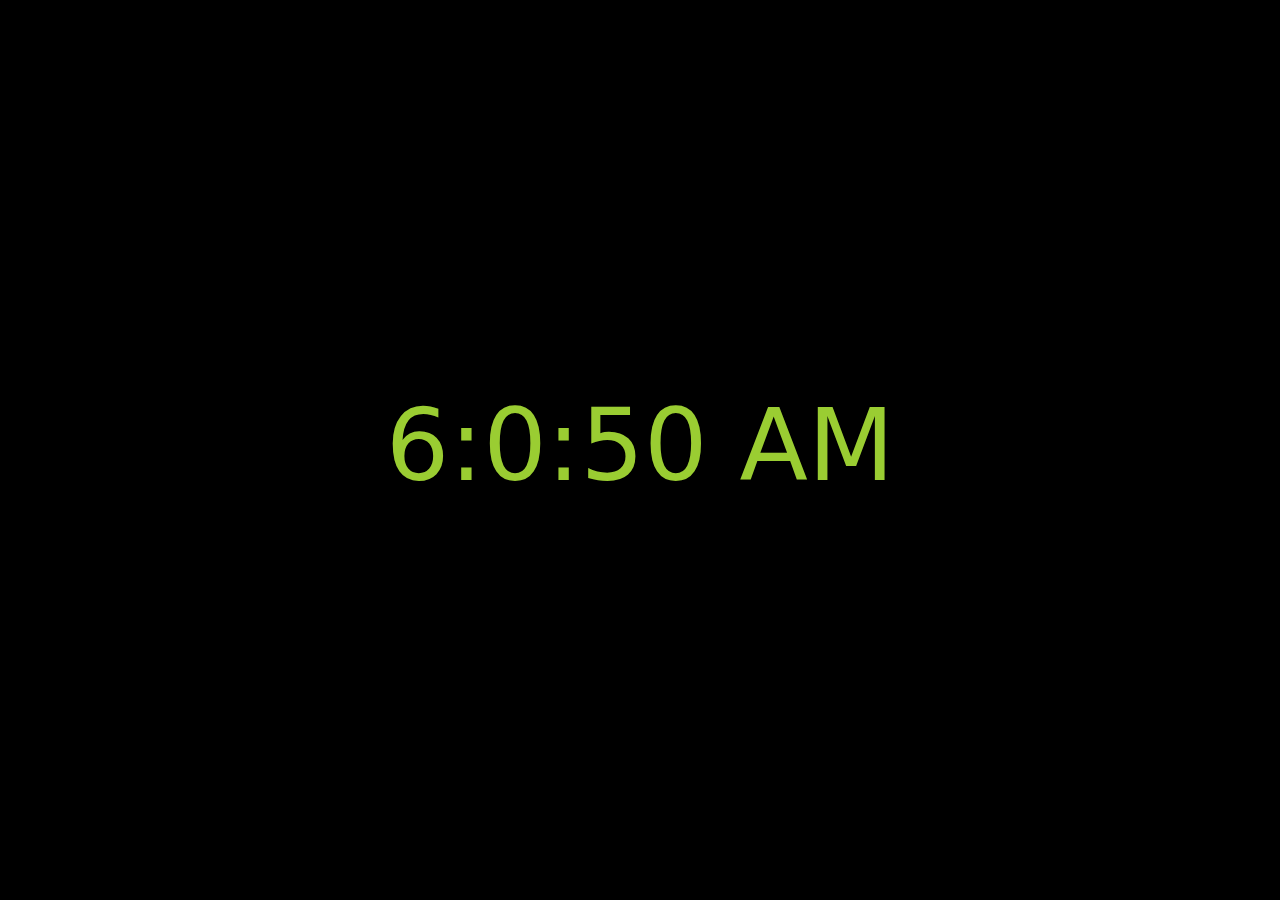
<file: clock/index.html>
<!DOCTYPE html>
<html lang="en">
<head>
    <meta charset="UTF-8">
    <meta http-equiv="X-UA-Compatible" content="IE=edge">
    <meta name="viewport" content="width=device-width, initial-scale=1.0">
    <title>Clock</title>
    <link rel="stylesheet" href="./style.css">
    <link href="https://cdn.jsdelivr.net/npm/bootstrap@5.3.3/dist/css/bootstrap.min.css" rel="stylesheet" integrity="sha384-QWTKZyjpPEjISv5WaRU9OFeRpok6YctnYmDr5pNlyT2bRjXh0JMhjY6hW+ALEwIH" crossorigin="anonymous">
    <script src="https://cdn.jsdelivr.net/npm/bootstrap@5.3.3/dist/js/bootstrap.bundle.min.js" integrity="sha384-YvpcrYf0tY3lHB60NNkmXc5s9fDVZLESaAA55NDzOxhy9GkcIdslK1eN7N6jIeHz" crossorigin="anonymous"></script>
</head>
<body>
    <div id="main">
        <h1 id="result"></h1>
    </div>
</body>
<script src="./clock.js"></script>
</html>
</file>
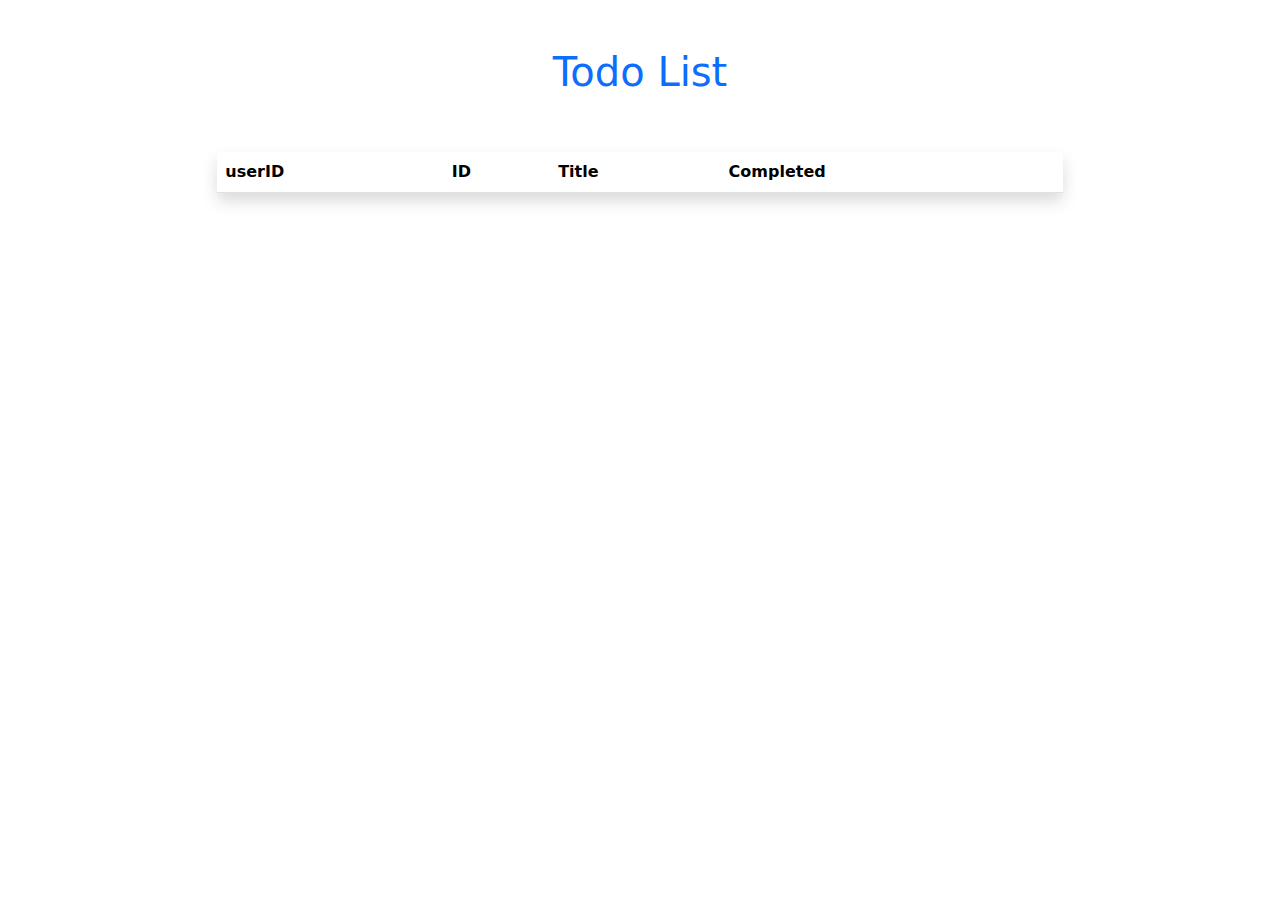
<file: ajax.html>
<!DOCTYPE html>
<html lang="en">
<head>
    <meta charset="UTF-8">
    <meta http-equiv="X-UA-Compatible" content="IE=edge">
    <meta name="viewport" content="width=device-width, initial-scale=1.0">
    <title>Document</title>
    <link href="https://cdn.jsdelivr.net/npm/bootstrap@5.3.3/dist/css/bootstrap.min.css" rel="stylesheet" integrity="sha384-QWTKZyjpPEjISv5WaRU9OFeRpok6YctnYmDr5pNlyT2bRjXh0JMhjY6hW+ALEwIH" crossorigin="anonymous">
    <script src="https://cdn.jsdelivr.net/npm/bootstrap@5.3.3/dist/js/bootstrap.bundle.min.js" integrity="sha384-YvpcrYf0tY3lHB60NNkmXc5s9fDVZLESaAA55NDzOxhy9GkcIdslK1eN7N6jIeHz" crossorigin="anonymous"></script>
</head>
<body>
    <h1 class="text-center text-primary mt-5">Todo List</h1>
    <div class="row">
        <div class="col-md-2"></div>
        <div class="col-md-8">
            <table class="table shadow mt-5">
                <thead>
                    <tr>
                        <th>userID</th>
                        <th>ID</th>
                        <th>Title</th>
                        <th>Completed</th>
                    </tr>
                </thead>
                <tbody id="result">

                </tbody>
            </table>
        </div>
        <div class="col-md-2"></div>
    </div>
</body>
<script>
    //ajax - xmlhttprequest class

    //1.create object for the xmlhttprequest class
    const http = new XMLHttpRequest()
    //2.create a connection to the server using open method in the class
    http.open('get','https://jsonplaceholder.typicode.com/todos')
    //3.send request - send method inside the class 
    http.send()
    console.log(http.readyState);
    http.onreadystatechange =()=>{
        console.log(http.readyState);
        if(http.readyState==4){
            //success response
            if(http.status>=200 && http.status<300){
                console.log(http.responseText);
                let alltodos = JSON.parse(http.responseText)
                console.log(alltodos);
                alltodos.forEach(item =>{
                    result.innerHTML += `<tr>
                        <td>${item.userId}</td>
                        <td>${item.id}</td>
                        <td>${item.title}</td>
                        <td>${item.completed}</td>
                        </tr>`
                });
            }
            else{
                console.log('no data');
            }
        }
        else{
            console.log('no data');
        }
    }
</script>
</html>
</file>
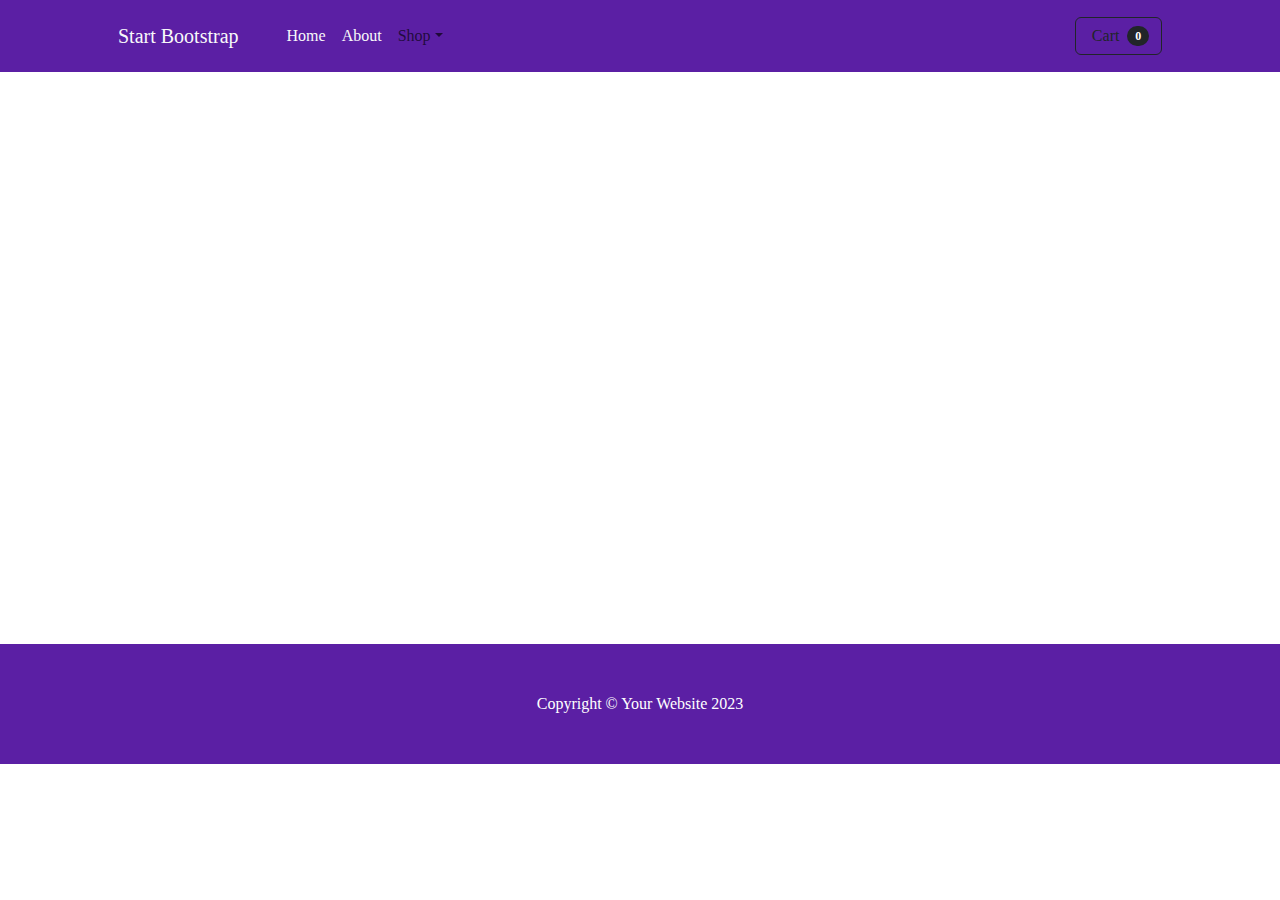
<file: fetch.html>
<!DOCTYPE html>
<html lang="en">
<head>
    <meta charset="UTF-8">
    <meta http-equiv="X-UA-Compatible" content="IE=edge">
    <meta name="viewport" content="width=device-width, initial-scale=1.0">
    <title>E-Cart</title>
    <link href="https://cdn.jsdelivr.net/npm/bootstrap@5.3.3/dist/css/bootstrap.min.css" rel="stylesheet" integrity="sha384-QWTKZyjpPEjISv5WaRU9OFeRpok6YctnYmDr5pNlyT2bRjXh0JMhjY6hW+ALEwIH" crossorigin="anonymous">
    <script src="https://cdn.jsdelivr.net/npm/bootstrap@5.3.3/dist/js/bootstrap.bundle.min.js" integrity="sha384-YvpcrYf0tY3lHB60NNkmXc5s9fDVZLESaAA55NDzOxhy9GkcIdslK1eN7N6jIeHz" crossorigin="anonymous"></script>
    <link rel="preconnect" href="https://fonts.googleapis.com">
    <link rel="preconnect" href="https://fonts.gstatic.com" crossorigin>
    <link href="https://fonts.googleapis.com/css2?family=Protest+Revolution&family=Quicksand:wght@300..700&display=swap" rel="stylesheet">
</head>
<style>
    *{
        font-family: "playfair Display, serief";
    }
</style>
<body>
    <nav class="navbar navbar-expand-lg navbar-light p-3 fixed-top" style="background-color: rgb(91, 31, 164);">
        <div class="container px-4 px-lg-5">
            <a class="navbar-brand text-light" href="#!">Start Bootstrap</a>
            <button class="navbar-toggler" type="button" data-bs-toggle="collapse" data-bs-target="#navbarSupportedContent" aria-controls="navbarSupportedContent" aria-expanded="false" aria-label="Toggle navigation"><span class="navbar-toggler-icon"></span></button>
            <div class="collapse navbar-collapse" id="navbarSupportedContent">
                <ul class="navbar-nav me-auto mb-2 mb-lg-0 ms-lg-4">
                    <li class="nav-item"><a class="nav-link active text-light" aria-current="page" href="#!">Home</a></li>
                    <li class="nav-item"><a class="nav-link text-light" href="#!">About</a></li>
                    <li class="nav-item dropdown">
                        <a class="nav-link dropdown-toggle" id="navbarDropdown" href="#" role="button" data-bs-toggle="dropdown" aria-expanded="false">Shop</a>
                        <ul class="dropdown-menu" aria-labelledby="navbarDropdown">
                            <li><a class="dropdown-item" href="#!">All Products</a></li>
                            <li><hr class="dropdown-divider" /></li>
                            <li><a class="dropdown-item" href="#!">Popular Items</a></li>
                            <li><a class="dropdown-item" href="#!">New Arrivals</a></li>
                        </ul>
                    </li>
                </ul>
                <form class="d-flex">
                    <button class="btn btn-outline-dark" type="submit">
                        <i class="bi-cart-fill me-1"></i>
                        Cart
                        <span class="badge bg-dark text-white ms-1 rounded-pill">0</span>
                    </button>
                </form>
            </div>
        </div>
    </nav>
    <!-- Header-->
    <header class="py-5" style="background-image: url(https://indian-retailer.s3.ap-south-1.amazonaws.com/s3fs-public/2021-05/revenge%20shopping.jpg); height: 500px; display: flex; justify-content: center; align-items: center;">
        <div class="container px-4 px-lg-5 my-5">
            <div class="text-center text-white">
                <h1 class="display-4 fw-bolder">Shop in style</h1>
                <p class="lead fw-normal text-white-50 mb-0">With this shop hompeage template</p>
            </div>
        </div>
    </header>
    <!-- Section-->
    <section class="py-5">
        <div class="container px-4 px-lg-5 mt-5">
            <div id="result" class="row gx-4 gx-lg-5 row-cols-2 row-cols-md-3 row-cols-xl-4 justify-content-center">
            </div>
        </div>
    </section>
    <!-- Footer-->
    <footer class="py-5" style="background-color: rgb(91, 31, 164);">
        <div class="container"><p class="m-0 text-center text-white">Copyright &copy; Your Website 2023</p></div>
    </footer>
</body>
<script>
    fetch('https://fakestoreapi.com/products').then((resonse)=>{
       /* console.log(resonse); */
       resonse.json().then((product)=>{
        console.log(product);
        product.forEach(pro=>{
            result.innerHTML +=`
            <div class="col mb-5">
                    <div class="card h-100">
                        <!-- Product image-->
                        <img class="card-img-top" src=${pro.image} alt="..." height="300px" />
                        <!-- Product details-->
                        <div class="card-body p-4">
                            <div class="text-center">
                                <!-- Product name-->
                                <h5 class="fw-bolder">${pro.title.slice(0,25)}...</h5>
                                <!-- Product price-->
                                $${pro.price}
                            </div>
                        </div>
                        <!-- Product actions-->
                        <div class="card-footer p-4 pt-0 border-top-0 bg-transparent">
                            <div class="text-center"><a class="btn btn-outline-dark mt-auto" href="#">View options</a></div>
                        </div>
                    </div>
                </div>`
        })
       })
    }).catch((err)=>{
        console.log(err);
    })
</script>
</html>
</file>
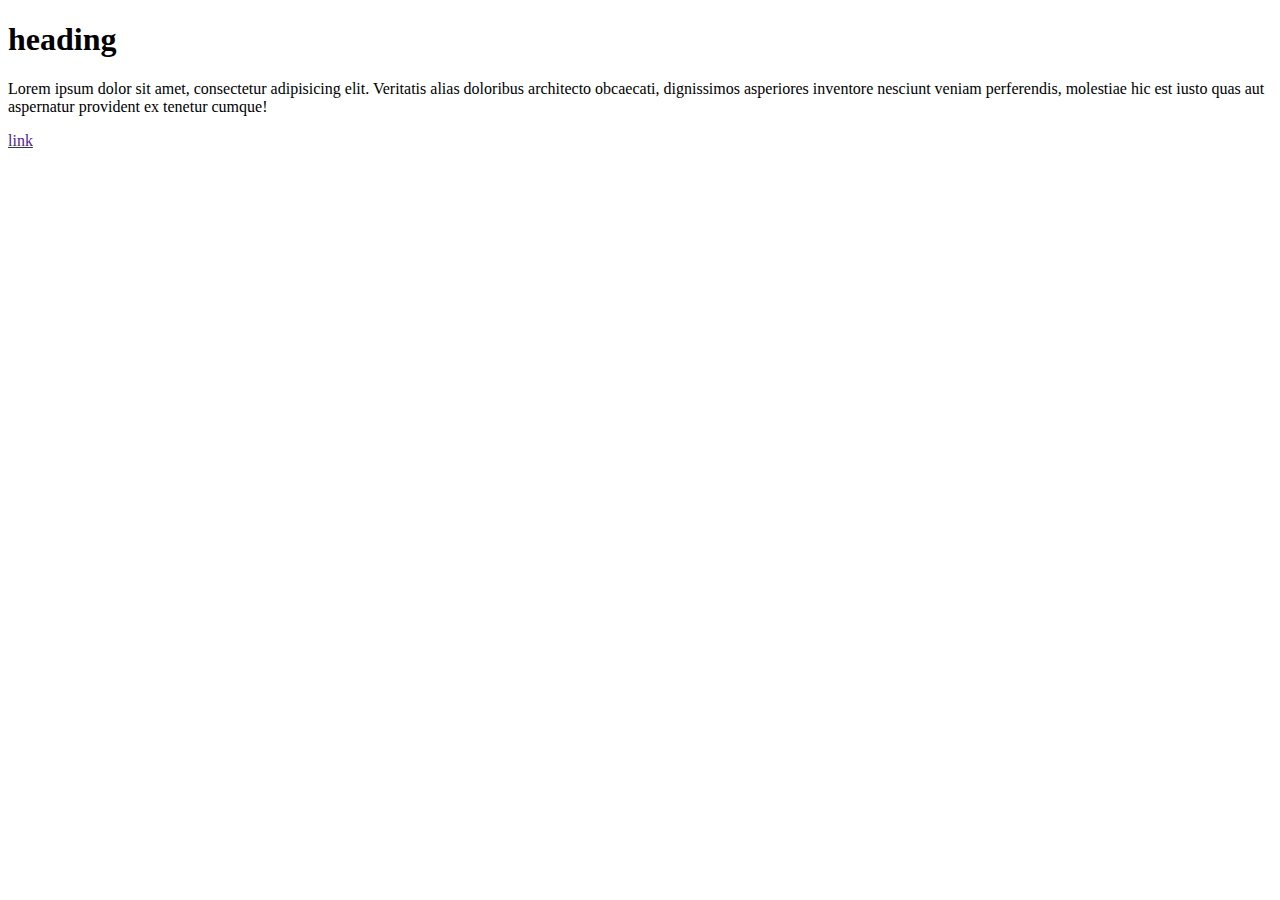
<file: prog1.html>
<!DOCTYPE html>
<html lang="en">
<head>
    <meta charset="UTF-8">
    <meta http-equiv="X-UA-Compatible" content="IE=edge">
    <meta name="viewport" content="width=device-width, initial-scale=1.0">
    <title>Document</title>
</head>
<body>
    <h1>heading</h1>
    <p>Lorem ipsum dolor sit amet, consectetur adipisicing elit. Veritatis alias doloribus architecto obcaecati, dignissimos asperiores inventore nesciunt veniam perferendis, molestiae hic est iusto quas aut aspernatur provident ex tenetur cumque!</p>
    <div>
        <a href="">link</a>
    </div>
</body>
</html>
</file>
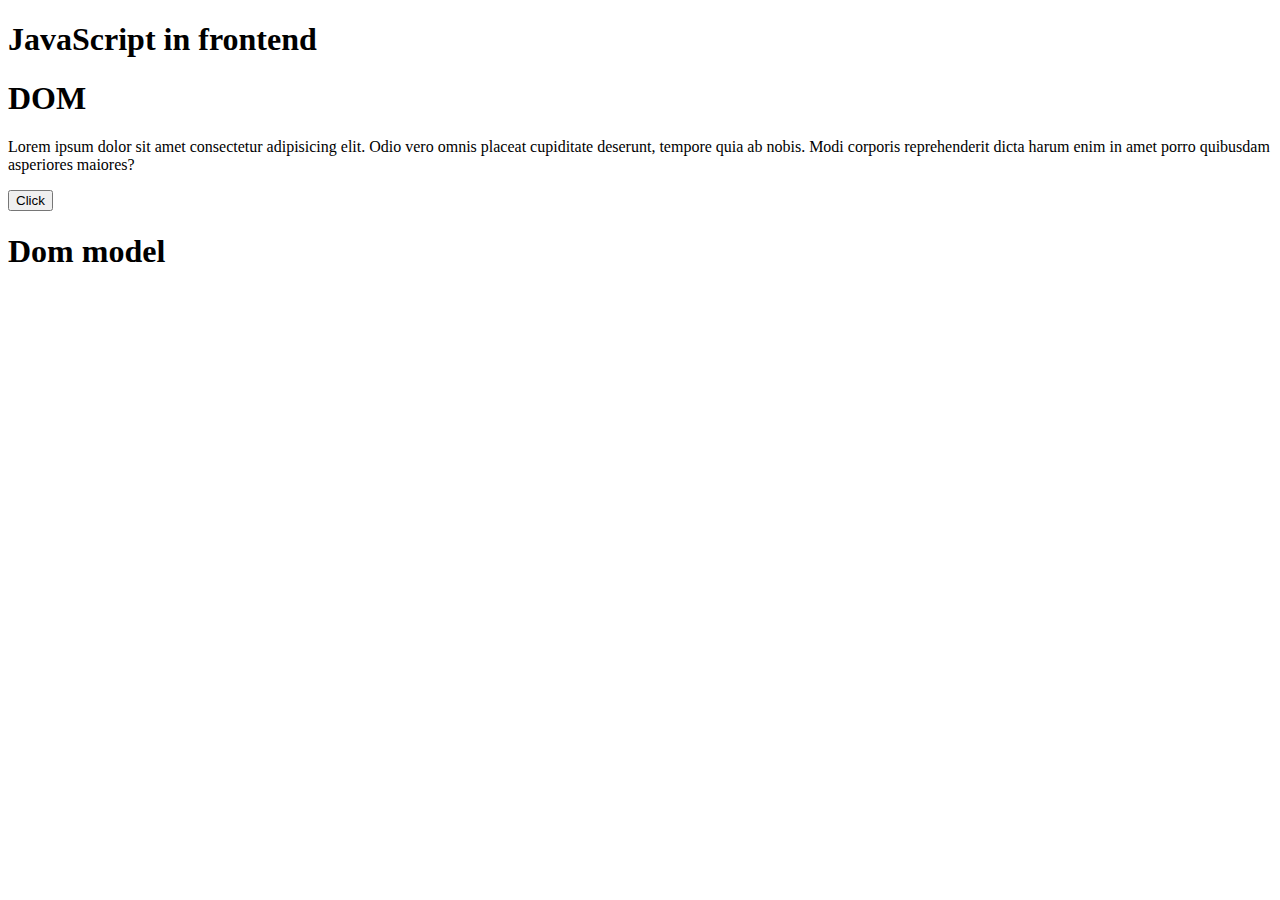
<file: prog2.html>
<!DOCTYPE html>
<html lang="en">
<head>
    <meta charset="UTF-8">
    <meta http-equiv="X-UA-Compatible" content="IE=edge">
    <meta name="viewport" content="width=device-width, initial-scale=1.0">
    <title>Document</title>
</head>
<body>
    <h1>JavaScript in frontend</h1>
    <h1 id="dom">DOM</h1>
    <p class="grp1">Lorem ipsum dolor sit amet consectetur adipisicing elit. Odio vero omnis placeat cupiditate deserunt, tempore quia ab nobis. Modi corporis reprehenderit dicta harum enim in amet porro quibusdam asperiores maiores?</p>
    <button onclick="change()">Click</button>
    <h1 class="grp1">Dom model</h1>
</body>
<script>
   /*  let content = document.getElementsByTagName('h1')
    console.log(content[1]); */

    /* let content = document.getElementById('dom')
    console.log(content); */

    /* let content = document.getElementsByClassName('grp1')
    console.log(content);  */

   /*  let content = document.querySelectorAll('.grp1')
    console.log(content);  */

    /* let content = document.getElementById('dom')
    console.log(content)
    content.innerHTML = 'Document object model' */

    /* let content = document.getElementsByClassName('grp1')
    console.log(content);
    content[1].innerHTML = 'Document object model' */
    
    function change() {
        dom.innerHTML = 'Document object model'
        dom.style.color='blue'
        dom.style.fontSize='75px'
        dom.style.backgroundColor='yellow'
    }
</script>
</html>
</file>
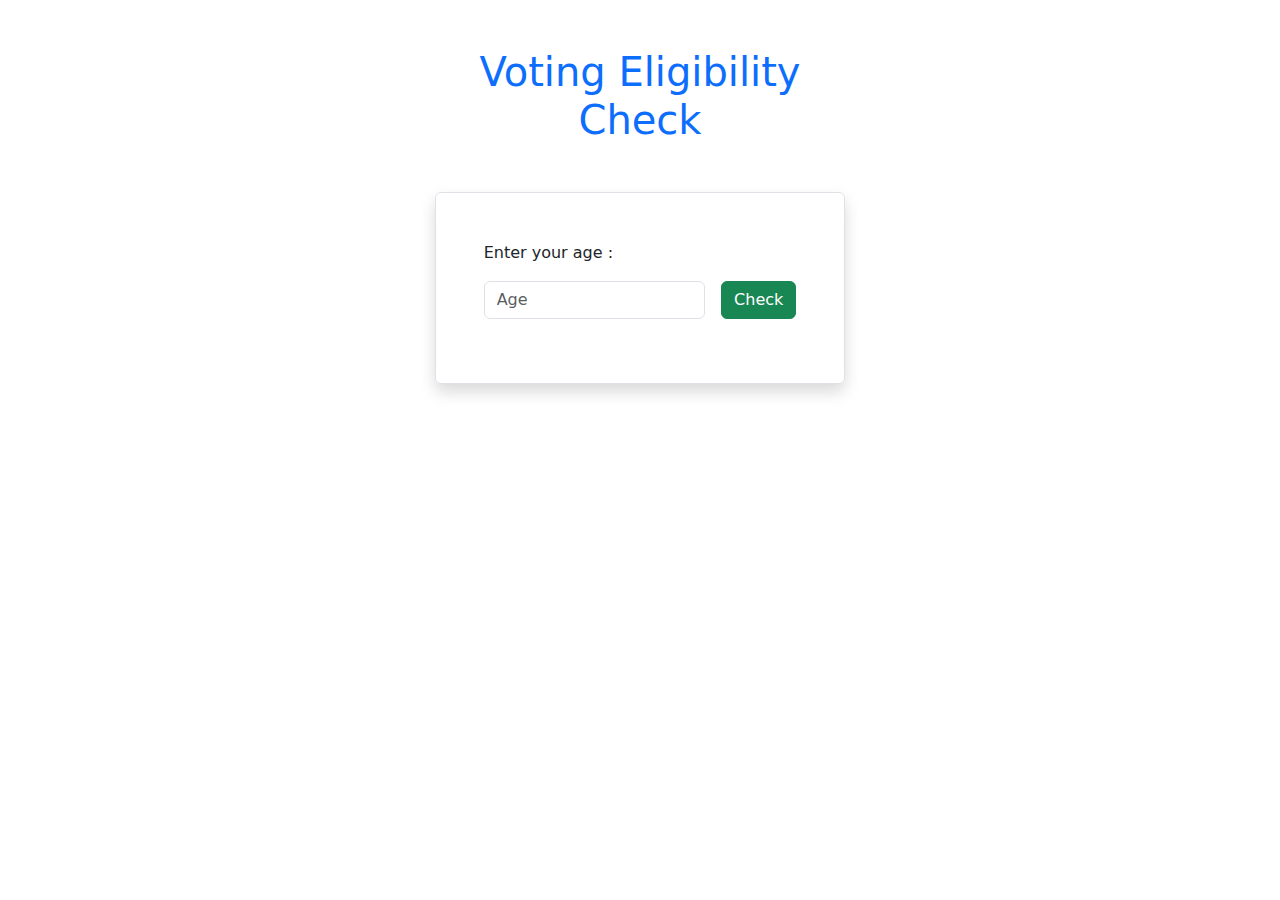
<file: prog3.html>
<!DOCTYPE html>
<html lang="en">
<head>
    <meta charset="UTF-8">
    <meta http-equiv="X-UA-Compatible" content="IE=edge">
    <meta name="viewport" content="width=device-width, initial-scale=1.0">
    <title>Voting Eligibility</title>
    <link href="https://cdn.jsdelivr.net/npm/bootstrap@5.3.3/dist/css/bootstrap.min.css" rel="stylesheet" integrity="sha384-QWTKZyjpPEjISv5WaRU9OFeRpok6YctnYmDr5pNlyT2bRjXh0JMhjY6hW+ALEwIH" crossorigin="anonymous">
    <script src="https://cdn.jsdelivr.net/npm/bootstrap@5.3.3/dist/js/bootstrap.bundle.min.js" integrity="sha384-YvpcrYf0tY3lHB60NNkmXc5s9fDVZLESaAA55NDzOxhy9GkcIdslK1eN7N6jIeHz" crossorigin="anonymous"></script>
</head>
<body>
    <div class="row">
        <div class="col-md-4"></div>
        <div class="col-md-4">
            <h1 class="text-center text-primary mt-5">Voting Eligibility Check</h1>
            <form class="border rounded p-5 mt-5 shadow">
                <label for="">Enter your age :</label>
                <div class="d-flex mt-3">
                    <input id="age" type="text" placeholder="Age" class="form-control">
                    <button type="button" onclick="check()" class="btn btn-success ms-3">Check</button>
                </div>
                <p class="mt-3" id="result"></p>
            </form>
        </div>
        <div class="col-md-4"></div>
    </div>
</body>
<script>
    function check() {
        /* console.log(age.value); */
        if(age.value){
            if(age.value>=18){
            result.innerHTML='eligible to vote'
            result.style.color='green'
            }
            else if(age.value<18){
            result.innerHTML='not eligible to vote'
            result.style.color='red'
            }
            else{
            result.innerHTML='please enter a valid input'
            result.style.color='orange'
            }
        }
        else{
            result.innerHTML='please fill the form completely'
            result.style.color='blue'
        }
    }
</script>
</html>
</file>
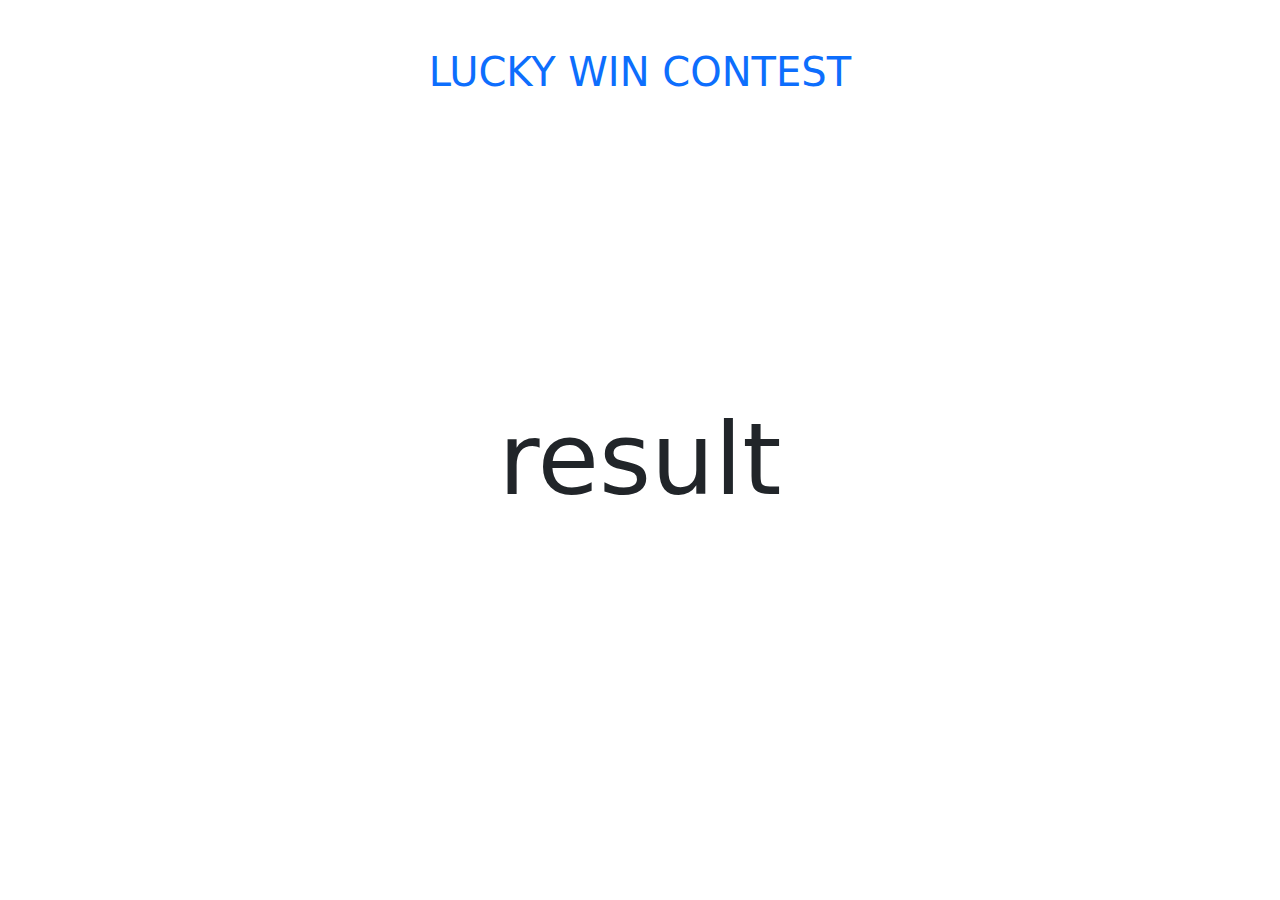
<file: promise.html>
<!DOCTYPE html>
<html lang="en">
<head>
    <meta charset="UTF-8">
    <meta http-equiv="X-UA-Compatible" content="IE=edge">
    <meta name="viewport" content="width=device-width, initial-scale=1.0">
    <title>Luckey win contest</title>
    <link href="https://cdn.jsdelivr.net/npm/bootstrap@5.3.3/dist/css/bootstrap.min.css" rel="stylesheet" integrity="sha384-QWTKZyjpPEjISv5WaRU9OFeRpok6YctnYmDr5pNlyT2bRjXh0JMhjY6hW+ALEwIH" crossorigin="anonymous">
    <script src="https://cdn.jsdelivr.net/npm/bootstrap@5.3.3/dist/js/bootstrap.bundle.min.js" integrity="sha384-YvpcrYf0tY3lHB60NNkmXc5s9fDVZLESaAA55NDzOxhy9GkcIdslK1eN7N6jIeHz" crossorigin="anonymous"></script>
</head>
<body>
    <h1 class="text-primary text-center mt-5">LUCKY WIN CONTEST</h1>
    <div style="height: 80vh; width: 100%;" class="d-flex justify-content-center align-items-center">
        <h1 style="font-size: 100px;">result</h1>
    </div>
</body>
<script>
    //instance
    const luckyContest = new Promise((res,rej)=>{
        myLottery = 3
        //math.random - generate random numbers between 0-1
        lottery = Math.floor(Math.random()*5)
        if(myLottery == lottery){
            console.log('You Won');
            res('You Won')
        }
        else{
            console.log('Better luck next time');
            rej('Better luck next time')
        }
    })
    luckyContest.then((response)=>{
        result.innerHTML = response
        result.style.color = 'green'
    }).catch((err)=>{
        result.innerHTML = err
        result.style.color = 'red'
    })    
</script>
</html>
</file>
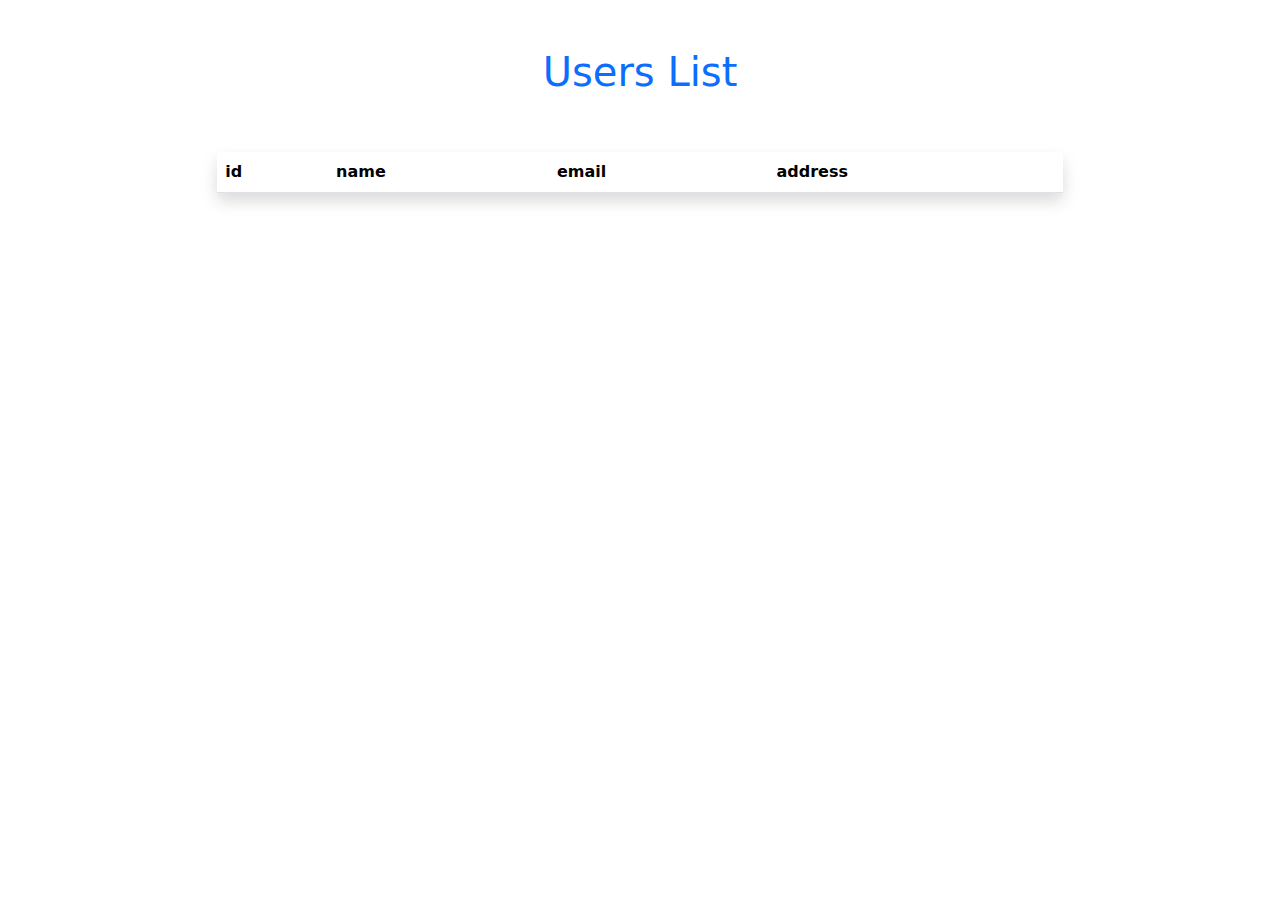
<file: users.html>
<!DOCTYPE html>
<html lang="en">
<head>
    <meta charset="UTF-8">
    <meta http-equiv="X-UA-Compatible" content="IE=edge">
    <meta name="viewport" content="width=device-width, initial-scale=1.0">
    <title>Document</title>
    <link href="https://cdn.jsdelivr.net/npm/bootstrap@5.3.3/dist/css/bootstrap.min.css" rel="stylesheet" integrity="sha384-QWTKZyjpPEjISv5WaRU9OFeRpok6YctnYmDr5pNlyT2bRjXh0JMhjY6hW+ALEwIH" crossorigin="anonymous">
    <script src="https://cdn.jsdelivr.net/npm/bootstrap@5.3.3/dist/js/bootstrap.bundle.min.js" integrity="sha384-YvpcrYf0tY3lHB60NNkmXc5s9fDVZLESaAA55NDzOxhy9GkcIdslK1eN7N6jIeHz" crossorigin="anonymous"></script>
</head>
<body>
    <h1 class="text-center text-primary mt-5">Users List</h1>
    <div class="row">
        <div class="col-md-2"></div>
        <div class="col-md-8">
            <table class="table shadow mt-5">
                <thead>
                    <tr>
                        <th>id</th>
                        <th>name</th>
                        <th>email</th>
                        <th>address</th>
                    </tr>
                </thead>
                <tbody id="result">

                </tbody>
            </table>
        </div>
        <div class="col-md-2"></div>
    </div>
</body>
<script>
    const http = new XMLHttpRequest()
    http.open('get','https://jsonplaceholder.typicode.com/users')
    http.send()
    console.log(http.readyState);
    http.onreadystatechange =()=>{
        console.log(http.readyState);
        if(http.readyState==4){
            if(http.status>=200 && http.status<300){
                console.log(http.responseText);
                let allusers = JSON.parse(http.responseText)
                console.log(allusers);
                allusers.forEach(item =>{
                    result.innerHTML += `<tr>
                        <td>${item.id}</td>
                        <td>${item.name}</td>
                        <td>${item.email}</td>
                        <td>${item.address.street}</td>
                        </tr>`
                });
            }
            else{
                console.log('no data');
            }
        }
        else{
            console.log('no data');
        }
    }
</script>
</html>
</file>
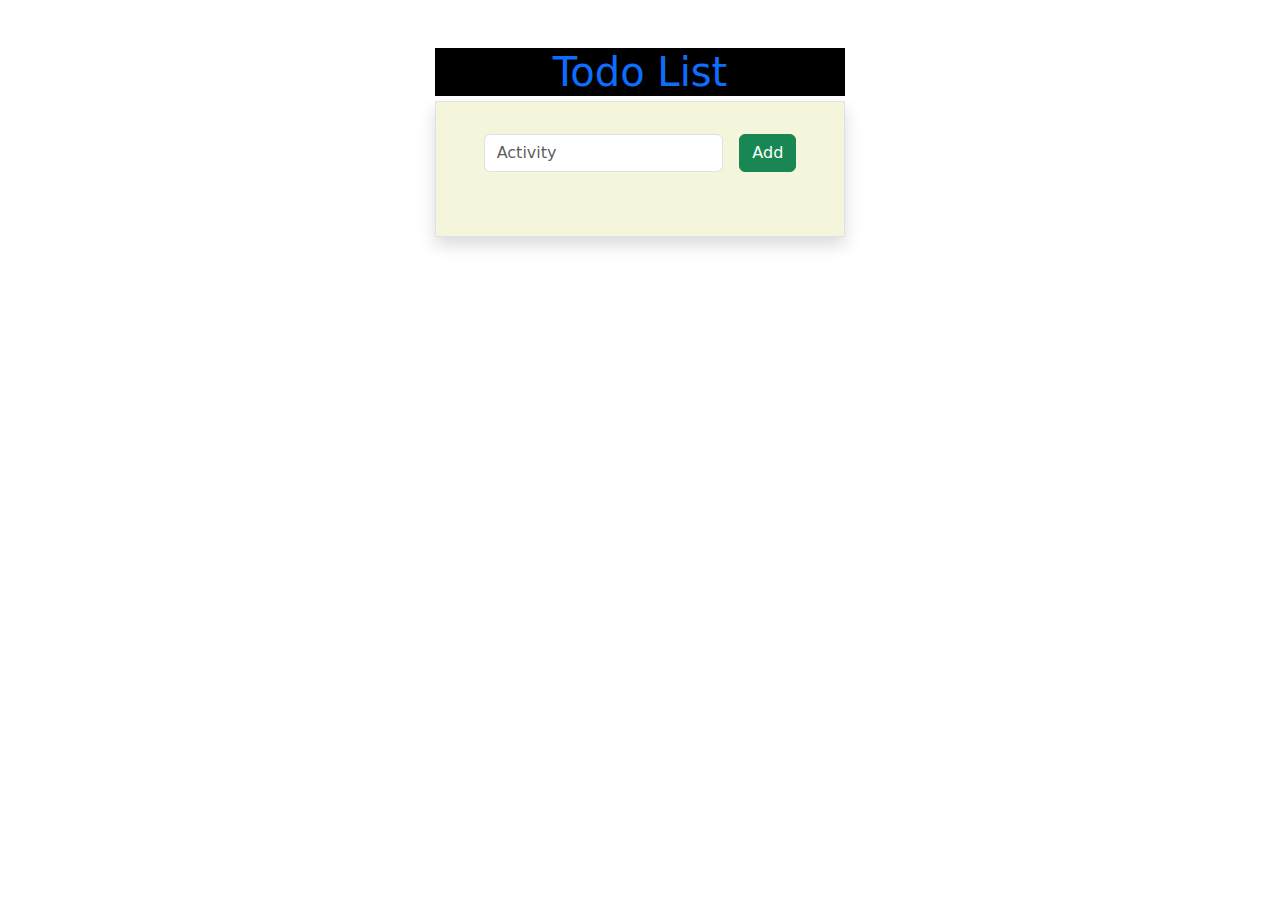
<file: clock/todo.html>
<!DOCTYPE html>
<html lang="en">
<head>
    <meta charset="UTF-8">
    <meta http-equiv="X-UA-Compatible" content="IE=edge">
    <meta name="viewport" content="width=device-width, initial-scale=1.0">
    <title>Todo List</title>
    <link rel="stylesheet" href="./new.css">
    <link href="https://cdn.jsdelivr.net/npm/bootstrap@5.3.3/dist/css/bootstrap.min.css" rel="stylesheet" integrity="sha384-QWTKZyjpPEjISv5WaRU9OFeRpok6YctnYmDr5pNlyT2bRjXh0JMhjY6hW+ALEwIH" crossorigin="anonymous">
    <script src="https://cdn.jsdelivr.net/npm/bootstrap@5.3.3/dist/js/bootstrap.bundle.min.js" integrity="sha384-YvpcrYf0tY3lHB60NNkmXc5s9fDVZLESaAA55NDzOxhy9GkcIdslK1eN7N6jIeHz" crossorigin="anonymous"></script>
</head>
<body>
    <div class="row">
        <div class="col-md-4"></div>
        <div class="col-md-4">
            <div>
                <h1 class="text-center text-primary mt-5" style="background: black;">Todo List</h1>
            </div>
            <form class="border pb-5 pt-3 ps-5 pe-5 shadow" style="background-color: beige;">
                <div class="d-flex mt-3">
                    <input id="act" type="text" placeholder="Activity" class="form-control">
                    <button type="button" class="btn btn-success ms-3" onclick="add()">Add</button>
                </div>
                <p class="mt-3" id="result"></p>
            </form>
            <div>
                <ul>
                </ul>
            </div>
        </div>
        <div class="col-md-4"></div>
    </div>
</body>
<script>
    function add() {
        if(act.value){
            result.innerHTML += `<li>${act.value}</li>`
        }
        else{
            alert('please enter a valid input')
        }
    }
</script>
</html>
</file>
<file: clock/style.css>
#main{
    width: 100%;
    height: 100vh;
    background-color: black;
    color: yellowgreen;
    display: flex;
    justify-content: center;
    align-items: center;
}
div h1{
    font-size: 100px;
}
</file>
<file: clock/new.css>
div h1{
    margin-bottom: 5px;
}
</file>
